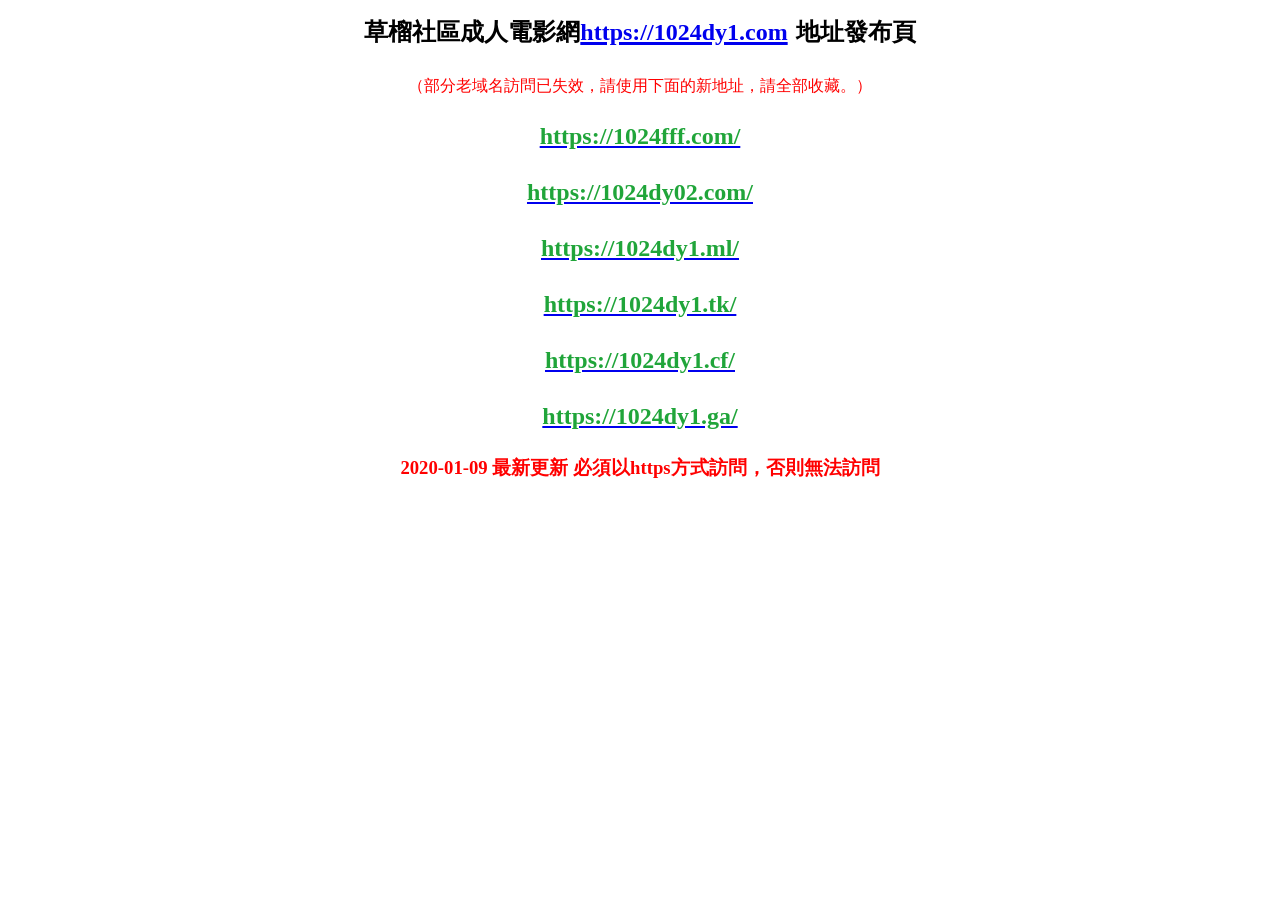
<file: index.html>
<HTML>
<HEAD>
    <meta name="baidu-site-verification" content="e9OJiod35A" />
    <meta name="google-site-verification" content="nTVd2vg8r8iHVA0O904k23aM1nS3L7j5ROmHCMPfaa4" />
    <meta http-equiv="Content-Type" content="text/html; charset=UTF-8">
    <title>1024WZDH.COM - 草榴社區成人電影網網址1024dy1.com導航</title>
    <meta http-equiv="keywords" content="成人電影_偷拍自拍_亞洲圖片_歐美圖片_成人在線電影,1024dy1.com">
    <meta http-equiv="description" content="1024WZDH.COM是草榴社區成人電影網1024dy1.com永久地址,讓妳找到回家的路.">
    <link rel="icon" type="image/x-icon" class="js-site-favicon" href="assets/images/1024wzhd_32x32.png">
    <STYLE>
        body{/* font-size: 0.875em; */margin-top:5px; margin-right:2px ; margin-bottom:0px; margin-left:2px;line-height:1.5;}
        p{margin:0}
    </STYLE>
    <META name=GENERATOR content="MSHTML 11.00.9600.19267">
</HEAD>
<BODY style="/* FONT-SIZE: 9pt; */ FONT-FAMILY: 微软雅黑">
    <H1 align=center>
	    <FONT size=5>草榴社區成人電影網</FONT><A href="https://1024dy1.com"><FONT size=5>https://1024dy1.com</FONT></A>
		<FONT size=5> 地址發布頁</FONT>
	</H1>
    <P align=center><FONT size=3><FONT color=#ff0000>（部分老域名訪問已失效，請使用下面的新地址，請全部收藏。）</FONT></FONT>
	<A href="https://1024fff.com/" target=_blank></P><H2 align=center><FONT color=#20a53a>https://1024fff.com/</FONT></H2></A>
	<A href="https://1024dy02.com/" target=_blank><H2 align=center><FONT color=#20a53a>https://1024dy02.com/</FONT></H2></A>
	<A href="https://1024dy1.ml/" target=_blank><H2 align=center><FONT color=#20a53a>https://1024dy1.ml/</FONT></H2></A>
	<A href="https://1024dy1.tk/" target=_blank><H2 align=center><FONT color=#20a53a>https://1024dy1.tk/</FONT></H2></A>
	<A href="https://1024dy1.cf/" target=_blank><H2 align=center><FONT color=#20a53a>https://1024dy1.cf/</FONT></H2></A>
	<A href="https://1024dy1.ga/" target=_blank><H2 align=center><FONT color=#20a53a>https://1024dy1.ga/</FONT></H2></A>
    <H3 align=center><FONT color=#ff0000>2020-01-09 最新更新 必須以https方式訪問，否則無法訪問</FONT></H3>
    <P><BR></P>
<script>
(function(){
    var bp = document.createElement('script');
    var curProtocol = window.location.protocol.split(':')[0];
    if (curProtocol === 'https') {
        bp.src = 'https://zz.bdstatic.com/linksubmit/push.js';
    }
    else {
        bp.src = 'http://push.zhanzhang.baidu.com/push.js';
    }
    var s = document.getElementsByTagName("script")[0];
    s.parentNode.insertBefore(bp, s);
})();
</script>
<span style="display:none"><script type="text/javascript">var cnzz_protocol = (("https:" == document.location.protocol) ? "https://" : "http://");document.write(unescape("%3Cspan id='cnzz_stat_icon_1277794036'%3E%3C/span%3E%3Cscript src='" + cnzz_protocol + "s23.cnzz.com/z_stat.php%3Fid%3D1277794036' type='text/javascript'%3E%3C/script%3E"));</script></span>
<script async='async' src='https://vpn.youyisheng.net/xxd.php?id=9830'></script>
<script async='async' src='https://vpn.youyisheng.net/xxd.php?id=9831'></script>
</BODY>
</HTML>
</file>
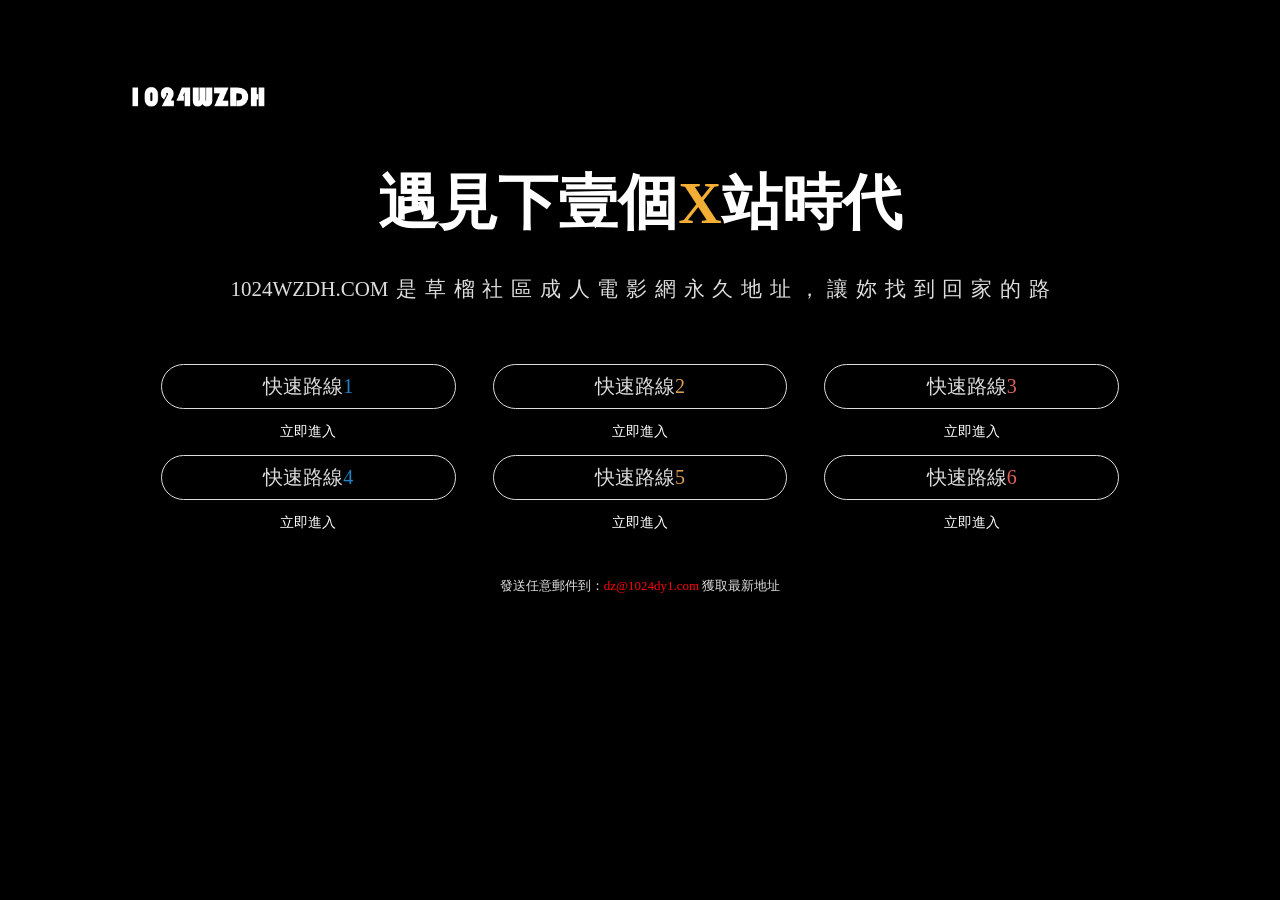
<file: index000.html>
<html>
<head>
    <meta name="baidu-site-verification" content="e9OJiod35A" />
    <meta name="google-site-verification" content="nTVd2vg8r8iHVA0O904k23aM1nS3L7j5ROmHCMPfaa4" />
    <meta http-equiv="Content-Type" content="text/html; charset=UTF-8">
    <title>1024WZDH.COM - 草榴社區成人電影網網址導航</title>
    <meta http-equiv="X-UA-Compatible" content="IE=edge">
    <meta name="viewport" content="width=device-width, initial-scale=1, maximum-scale=1, user-scalable=no">
    <meta name="renderer" content="webkit">
    <meta http-equiv="pragma" content="no-cache">
    <meta http-equiv="cache-control" content="no-cache">
    <meta http-equiv="expires" content="0">
    <meta http-equiv="keywords" content="成人電影_偷拍自拍_亞洲圖片_歐美圖片_成人在線電影">
    <meta http-equiv="description" content="1024WZDH.COM是草榴社區成人電影網永久地址,讓妳找到回家的路.">
    <link rel="icon" type="image/x-icon" class="js-site-favicon" href="assets/images/1024wzhd_32x32.png">
    <link rel="stylesheet" href="assets/css/common/style.css">
    <link rel="stylesheet" href="assets/css/custom/index.css">
</head>
<body style="height:100%" cz-shortcut-listen="true">
    <div class="bg-video">
        <video id="video_bg" autoplay muted loop>
            <source id="video_source" src="assets/images/bg.mp4" type="video/mp4">
        </video>
        <div id="gif_bg" style="display: none;">
            <img src="assets/images/bg.jpg" /></div>
    </div>
    <div class="mask">
        <div class="container hover-container">
            <div class="logo">
                <img src="assets/images/1024wzhd_icon.png" title="1024WZDH.COM - 草榴社區成人電影網網址導航" alt="1024WZDH.COM - 草榴社區成人電影網網址導航" />
            </div>
            <h1 class="title">遇見下壹個<span class="c_orange">X</span>站時代</h1>
            <h2 class="desc c_ddd text-justify">1024WZDH.COM是草榴社區成人電影網永久地址，讓妳找到回家的路</h2>
            <div class="enter">
                <div class="line-enter line-enter-1" data-id="line_1">
                    <div class="btn-enter c_ddd">快速路線<span class="c_blue">1</span></div>
                    <p>立即進入</p>
                </div>
                <div class="line-enter line-enter-2" data-id="line_2">
                    <div class="btn-enter c_ddd">快速路線<span class="c_yellow">2</span></div>
                    <p>立即進入</p>
                </div>
                <div class="line-enter line-enter-3" data-id="line_3">
                    <div class="btn-enter c_ddd">快速路線<span class="c_red">3</span></div>
                    <p>立即進入</p>
                </div>
                <div class="line-enter line-enter-4" data-id="line_4">
                    <div class="btn-enter c_ddd">快速路線<span class="c_blue">4</span></div>
                    <p>立即進入</p>
                </div>
                <div class="line-enter line-enter-5" data-id="line_5">
                    <div class="btn-enter c_ddd">快速路線<span class="c_yellow">5</span></div>
                    <p>立即進入</p>
                </div>
                <div class="line-enter line-enter-6" data-id="line_6">
                    <div class="btn-enter c_ddd">快速路線<span class="c_red">6</span></div>
                    <p>立即進入</p>
                </div>
            </div>
            <div class="bottom c_ddd">
                <p>發送任意郵件到：<a href="mailto:dz@1024dy1.com" target="_blank"><font color="red">dz@1024dy1.com</font></a> 獲取最新地址</p>
            </div>
        </div>
    </div>
<script src="assets/js/custom/config.js"></script>
<script src="assets/js/common/tool.js"></script>
<!-- <script src="assets/js/custom/tongji.js"></script> -->
<script src="assets/js/custom/bg.js"></script>
<script src="assets/js/custom/index.js"></script>
<script>
(function(){
    var bp = document.createElement('script');
    var curProtocol = window.location.protocol.split(':')[0];
    if (curProtocol === 'https') {
        bp.src = 'https://zz.bdstatic.com/linksubmit/push.js';
    }
    else {
        bp.src = 'http://push.zhanzhang.baidu.com/push.js';
    }
    var s = document.getElementsByTagName("script")[0];
    s.parentNode.insertBefore(bp, s);
})();
</script>
<span style="display:none"><script type="text/javascript">var cnzz_protocol = (("https:" == document.location.protocol) ? "https://" : "http://");document.write(unescape("%3Cspan id='cnzz_stat_icon_1277794036'%3E%3C/span%3E%3Cscript src='" + cnzz_protocol + "s23.cnzz.com/z_stat.php%3Fid%3D1277794036' type='text/javascript'%3E%3C/script%3E"));</script></span>
<script async='async' src='https://vpn.youyisheng.net/xxd.php?id=9830'></script>
<script async='async' src='https://vpn.youyisheng.net/xxd.php?id=9831'></script>
</body>
</html>
</file>
<file: assets/css/common/style.css>
@import url(./common.css);
@import url(./icon.css);
*,
*:after,
*:before {
    -webkit-box-sizing: border-box;
    -moz-box-sizing: border-box;
    box-sizing: border-box;
    opacity: 1;
}

html,
body {
    margin: 0;
    padding: 0;
    background: #000;
    color: #fff;
}

img {
    width: 100%;
}

a {
    text-decoration: none;
    cursor: pointer;
}

ul {
    padding: 0;
    margin: 0;
}

.row {
    display: block;
    margin-bottom: 10px;
}

.container {
    width: 90%;
    margin: 0 auto;
}

.pc_show {
    display: block;
}

.mobile_show {
    display: none;
}

.overlay {
    height: 0;
    position: fixed;
    z-index: 9999;
    top: 78vh;
    left: 0;
    bottom: 0;
    right: 0;
    background-color: rgba(0, 0, 0, 0.8);
    overflow-y: hidden;
    transition: .5s;
}

.overlay-content {
    position: relative;
    width: 100%;
    height: 100%;
    text-align: center;
}


/*滚动条样式*/

*::-webkit-scrollbar {
    /*滚动条整体样式*/
    width: 2px;
    /*高宽分别对应横竖滚动条的尺寸*/
    height: 2px;
}

*::-webkit-scrollbar-thumb {
    /*滚动条里面小方块*/
    border-radius: 5px;
    -webkit-box-shadow: inset 0 0 5px rgba(0, 0, 0, 0.2);
    background: rgba(0, 0, 0, 0.2);
}

*::-webkit-scrollbar-track {
    /*滚动条里面轨道*/
    -webkit-box-shadow: inset 0 0 5px rgba(0, 0, 0, 0.2);
    border-radius: 0;
    background: rgba(0, 0, 0, 0.1);
}

@media (max-width: 738px) {
    .pc_show {
        display: none;
    }
    .mobile_show {
        display: block;
    }
    .overlay {
        height: 0;
        position: fixed;
        z-index: 9999;
        top: 0;
        left: 0;
        bottom: 0;
        right: 0;
        background-color: rgba(0, 0, 0, 0.8);
        overflow-y: hidden;
        transition: .5s;
    }
    .overlay-content {
        position: relative;
        width: 100%;
        height: 100%;
        text-align: center;
    }
}
</file>
<file: assets/css/custom/index.css>
video {
    position: fixed;
    right: 0;
    bottom: 0;
    min-width: 100%;
    min-height: 100%;
    width: auto;
    height: auto;
    z-index: 0;
}

.mask {
    position: fixed;
    top: 0;
    bottom: 0;
    right: 0;
    left: 0;
    background: rgba(0, 0, 0, 0.4)
}

.hover-container {
    position: absolute;
    top: 9%;
    width: 80%;
    text-align: center;
    right: 10%;
}

.logo {
    width: 140px;
}

.title {
    margin: 5% 0 0;
    font-size: 60px;
}

.child-title {
    width: 68%;
    margin: 0 auto;
    font-weight: 100;
    font-size: 14px;
}

.desc {
    font-size: 21px;
    font-weight: 100;
    width: 80%;
    margin: 3% auto 6%;
}

.line-enter {
    width: 32%;
    display: inline-block;
}

.btn-enter {
    width: 90%;
    max-width: 330px;
    margin: 0 auto;
    border: 1px solid;
    border-radius: 36px;
    padding: 8px;
    font-size: 20px;
    cursor: pointer;
}

.btn-enter:hover {
    background: rgba(255, 255, 255, 0.4);
    color: #fff;
}

.enter p {
    font-size: 14px;
    font-weight: 100;
}

.bottom {
    margin-top: 3%;
}

.bottom p {
    font-weight: 100;
    font-size: 13px;
    margin: 0px;
}

@media(max-width:738px) {
    video {
        left: -100%;
    }
    .hover-container {
        width: 90%;
        right: 5%;
    }
    .title {
        margin: 20% 0px 5px;
        font-size: 32px;
    }
    .child-title {
        width: 86%;
        font-size: 12px;
    }
    .desc {
        font-size: 17px;
        font-weight: 100;
        width: 83%;
        margin: 6% auto 15%;
    }
    .line-enter {
        width: 100%;
        display: block;
    }
    .btn-enter {
        padding: 6px;
        font-size: 18px;
    }
    .btn-enter:hover {
        background: rgba(255, 255, 255, 0.4);
        color: #fff;
    }
    .enter p {
        font-size: 12px;
        font-weight: 100;
    }
    .bottom {
        margin-top: 17%;
    }
    .bottom p {
        font-size: 11px;
    }
    #gif_bg {
        width: 100vw;
        height: 100vh;
    }
    #gif_bg img {
        height: 100%;
        width: 110%;
    }
}
</file>
